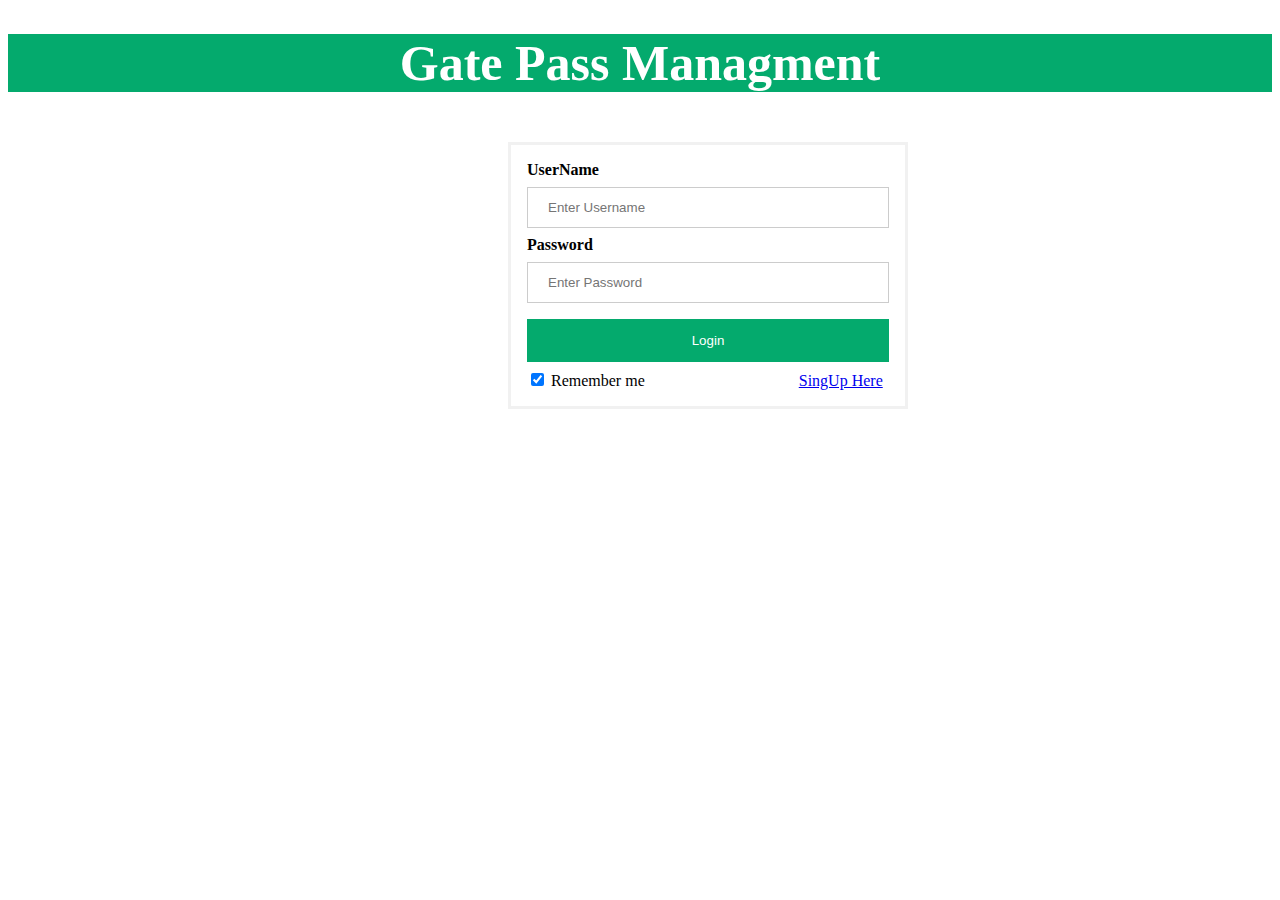
<file: index.html>
<!DOCTYPE html>
<html lang="en">
<head>
    <meta charset="UTF-8">
    <meta http-equiv="X-UA-Compatible" content="IE=edge">
    <meta name="viewport" content="width=device-width, initial-scale=1.0">
    <title>Document</title>
    <link rel="stylesheet" href="homecss.css">


</head>
<body>
  <h1 class ="heading">Gate Pass Managment</h1>
  <div class ="logindiv">
    <form  >
       
      
        <div class="container">
          <label for="uname"><b>UserName</b></label>
          <input type="text" placeholder="Enter Username" name="uname" required>
      
          <label for="psw"><b>Password</b></label>
          <input type="password" placeholder="Enter Password" name="psw" required>
      
          <button  
          >Login</button>
          <label>
            <input type="checkbox" checked="checked" name="remember"> Remember me
            <a  class="Singup" href="./Singuppage.html">  SingUp Here  </a>
          </label>
        </div>
        </form>
      </div>
</body>
</html>
</file>
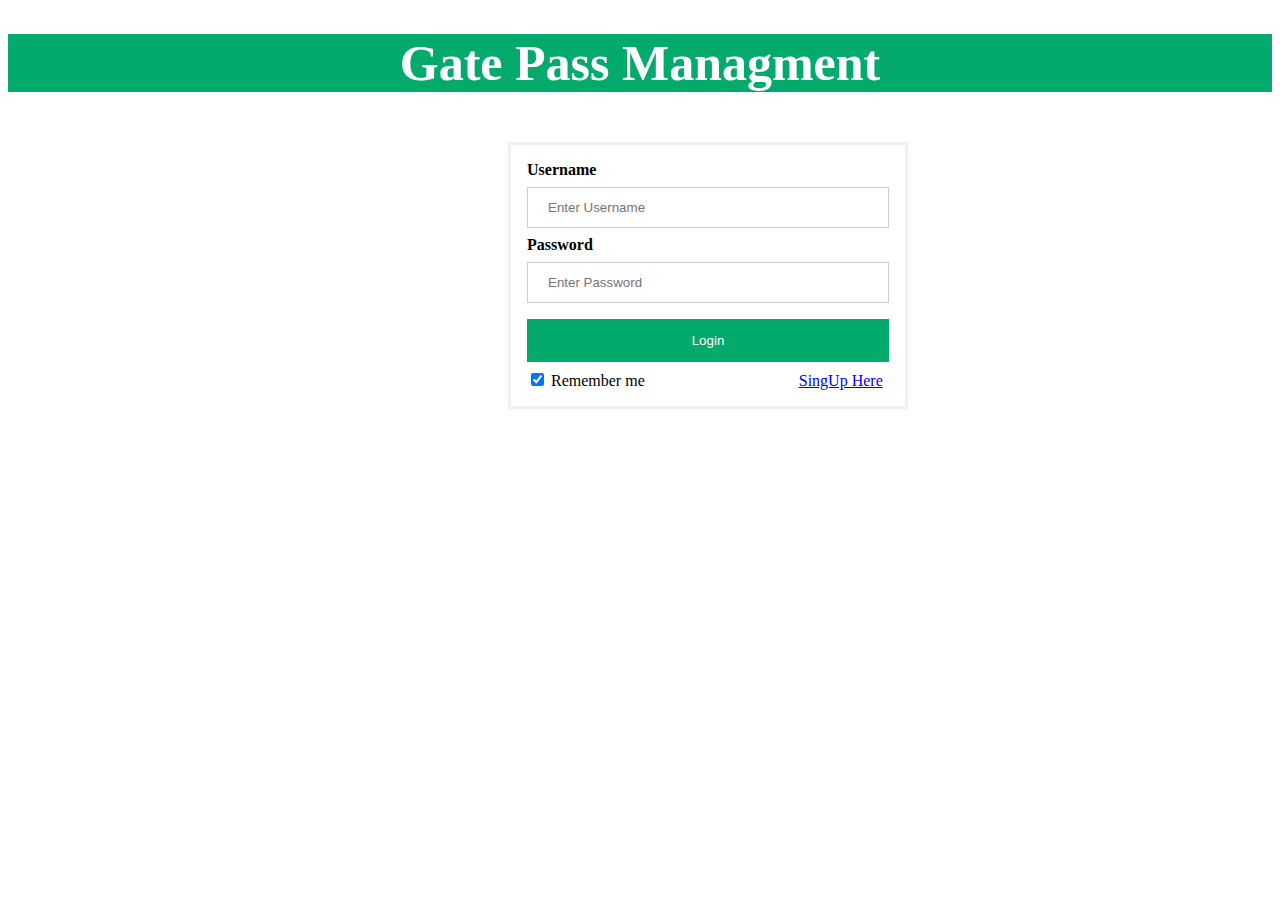
<file: Home.html>
<!DOCTYPE html>
<html lang="en">
<head>
    <meta charset="UTF-8">
    <meta http-equiv="X-UA-Compatible" content="IE=edge">
    <meta name="viewport" content="width=device-width, initial-scale=1.0">
    <title>Document</title>
    <link rel="stylesheet" href="homecss.css">


</head>
<body>
  <h1 class ="heading">Gate Pass Managment</h1>
  <div class ="logindiv">
    <form  >
       
      
        <div class="container">
          <label for="uname"><b>Username</b></label>
          <input type="text" placeholder="Enter Username" name="uname" required>
      
          <label for="psw"><b>Password</b></label>
          <input type="password" placeholder="Enter Password" name="psw" required>
      
          <button  
          >Login</button>
          <label>
            <input type="checkbox" checked="checked" name="remember"> Remember me
            <a  class="Singup" href="./Singuppage.html">  SingUp Here  </a>
          </label>
        </div>
        </form>
      </div>
</body>
</html>
</file>
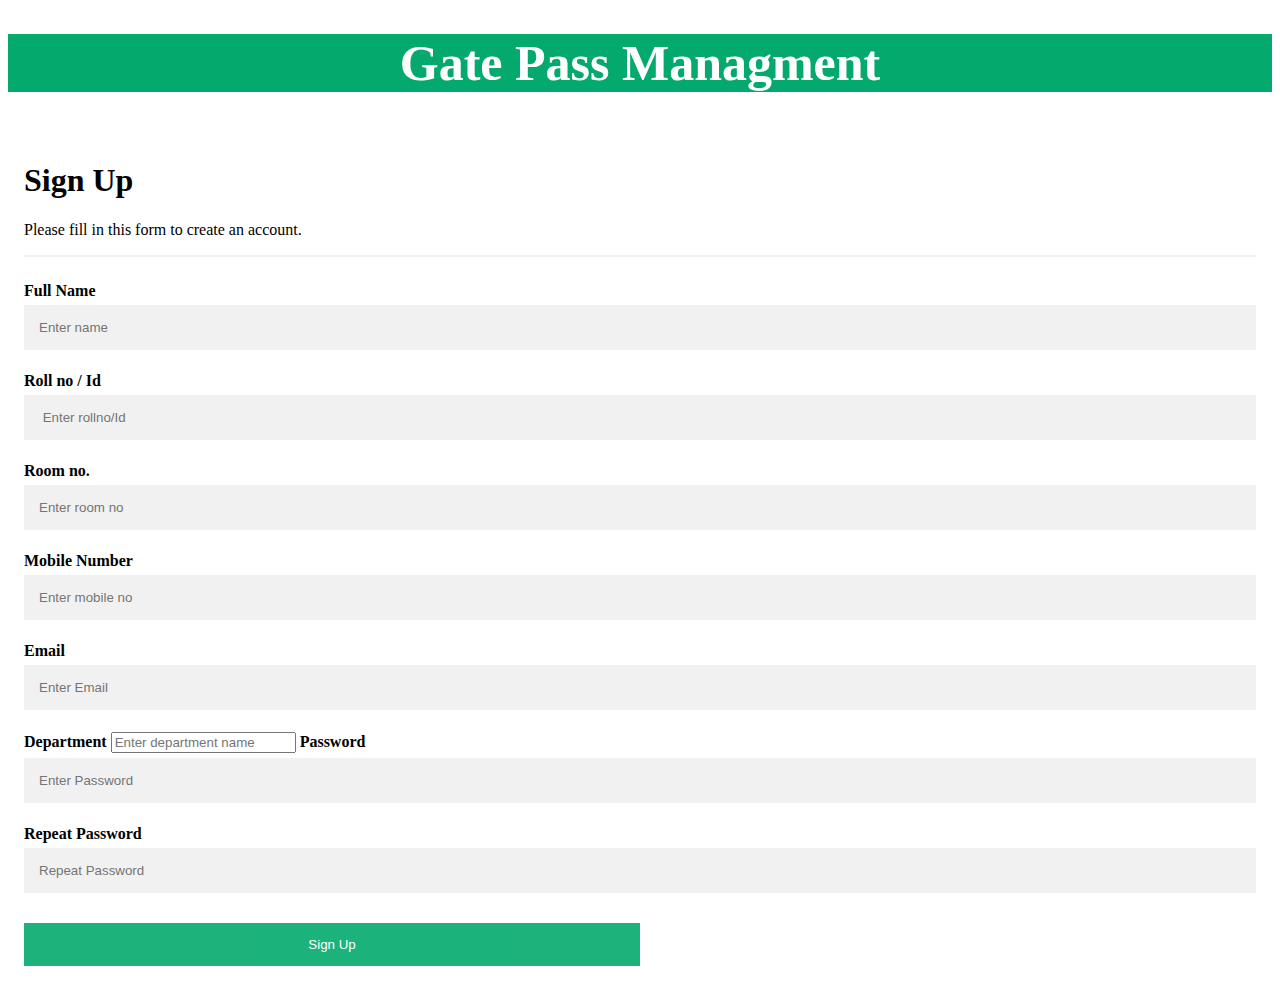
<file: Singuppage.html>
<!DOCTYPE html>
<html lang="en">
<head>
    <meta charset="UTF-8">
    <meta http-equiv="X-UA-Compatible" content="IE=edge">
    <meta name="viewport" content="width=device-width, initial-scale=1.0">
    <title>Document</title>
    <link rel="stylesheet" href="Singuppage.css">
</head>
<body>
    <h1 class="heading">Gate Pass Managment</h1>
    <form >
        <div class="container">
          <h1>Sign Up</h1>
          <p>Please fill in this form to create an account.</p>
          <hr>
       <label for="name"><b>Full Name</b></label>
       <input type="text" placeholder="Enter name" name="name" >
       <label for="rollno"> <b>Roll no / Id</b></label>

       <input type="text" placeholder=" Enter rollno/Id" name="rollno" required>
       <label for="Roomno"><b>Room no.</b></label>
       <input type="text" placeholder="Enter room no" name="Roomno">
       <label for="mobileno" ><b>Mobile Number</b></label>
       <input type="text" placeholder="Enter mobile no" name="mobileno">
          <label for="email"><b>Email</b></label>
          <input type="text" placeholder="Enter Email" name="email" required>
            
            <lablel for="department"><b>Department</b></label>
            <input for="department" placeholder = "Enter department name" name="department" required >
      
          <label for="psw"><b>Password</b></label>
          <input type="password" placeholder="Enter Password" name="psw" required>
      
          <label for="psw-repeat"><b>Repeat Password</b></label>
          <input type="password" placeholder="Repeat Password" name="psw-repeat" required>

      
         
      

      
          <div class="clearfix">
           
            <button type="submit" class="signupbtn"  onclick = "window.location.href='./Home.html';">Sign Up</button>
          </div>
        </div>
      </form>
</body>
</html>
</file>
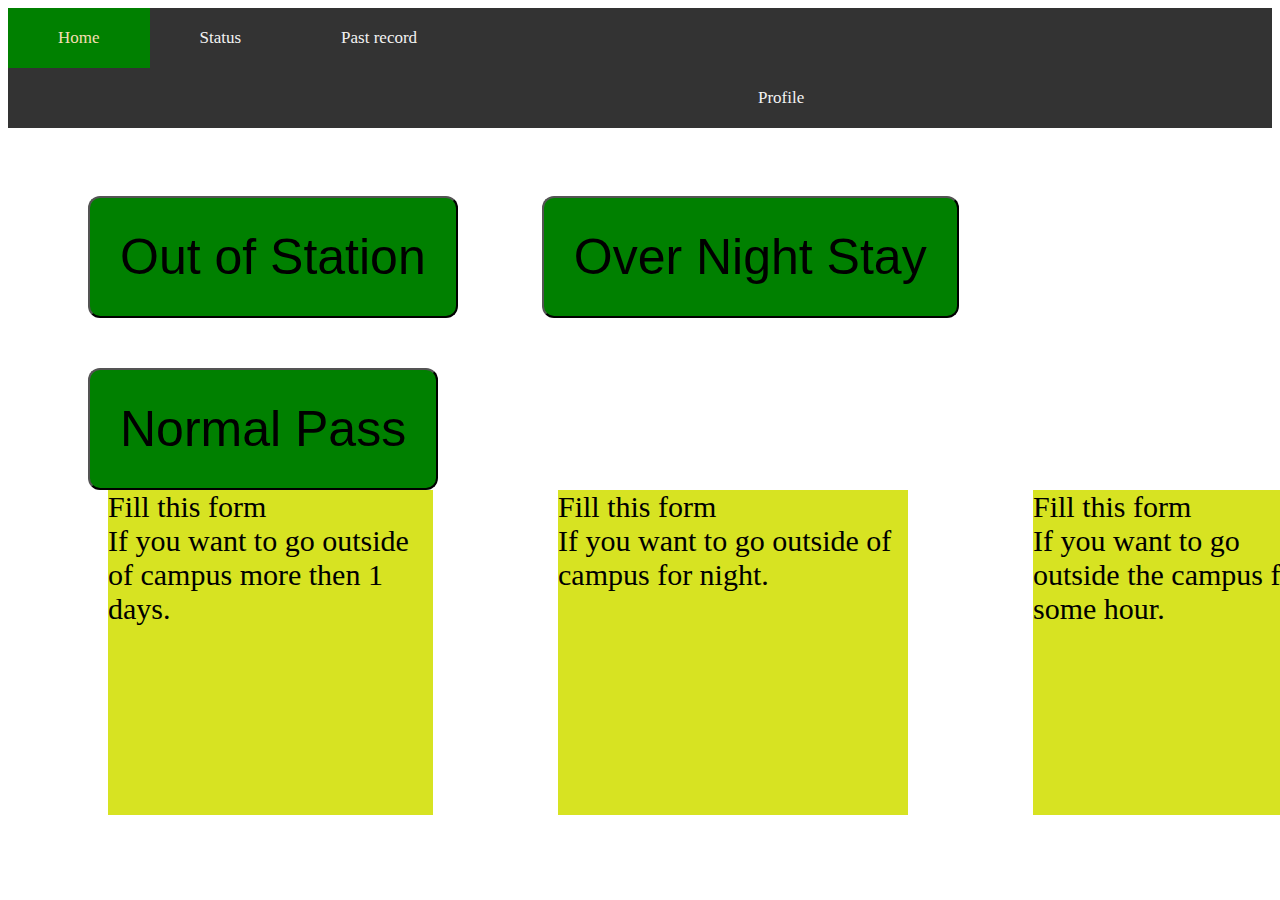
<file: studentportal.html>
<!DOCTYPE html>
<html lang="en">
<head>
    <meta charset="UTF-8">
    <meta http-equiv="X-UA-Compatible" content="IE=edge">
    <meta name="viewport" content="width=device-width, initial-scale=1.0">
    <title>Document</title>
    <link rel="stylesheet" href="studentportal.css">
</head>

<body>
    <div class="nav">
   <a class = "home" href=""  >Home</a>
   <a class = "status" href="">Status</a>
   <a class = " Pastrecord"href="">Past record</a>
<a class = "profile" href=""> Profile</a>

</div>

    <br>
    </div>

        <button class="Outofstation"> Out of Station</button>
        
        <button class="Overnightstay">Over Night Stay</button>
        
        <button class="Normalpass">Normal Pass</button>
       

    </div>
    <div class="div1">
        <p style="font-size: 30px">Fill this form <br> If you want to go outside of campus more then 1 days.</p>
        </div>
        <div class="div2">
            <p style="font-size: 30px">Fill this form <br> If you want to go outside of campus for night. </p>
           </div>
           <div class="div3"> 
            <p style="font-size: 30px">Fill this form <br> If you want to go outside the campus for some hour. </p>
        </div>
   
   
  
   
   

    
</body>
</html>
</file>
<file: homecss.css>
form {
    border: 3px solid #f1f1f1;
  }
  

  input[type=text], input[type=password] {
    width: 100%;
    padding: 12px 20px;
    margin: 8px 0;
    display: inline-block;
    border: 1px solid #ccc;
    box-sizing: border-box;
  }
  

  button {
    background-color: #04AA6D;
    color: white;
    padding: 14px 20px;
    margin: 8px 0;
    border: none;
    cursor: pointer;
    width: 100%;
  }
  

  button:hover {
    opacity: 0.8;
  }
  
  
  .cancelbtn {
    width: auto;
    padding: 10px 18px;
    background-color: #f44336;
  }
  
 
  .imgcontainer {
    text-align: center;
    margin: 24px 0 12px 0;
  }
  

  img.avatar {
    width: 40%;
    border-radius: 50%;
  }
  
 
  .container {
    padding: 16px;
  }
  
 
  span.psw {
    float: right;
    padding-top: 16px;
  }
.logindiv{
  width: 400px;
  margin-top: 50px;
  margin-left: 500px;
}
.heading{
  text-align: center;
  color: white;
  background-color: #04AA6D;
  font-size: 50px;
}
.Singup{
margin-left: 150px;
}

  
 
  @media screen and (max-width: 500px) {
    span.psw {
      display: block;
      float: none;
    }
    .cancelbtn {
      width: 100%;
    }
  }
</file>
<file: Singuppage.css>
* {box-sizing: border-box}


  input[type=text], input[type=password] {
  width: 100%;
  padding: 15px;
  margin: 5px 0 22px 0;
  display: inline-block;
  border: none;
  background: #f1f1f1;
}

input[type=text]:focus, input[type=password]:focus {
  background-color: #ddd;
  outline: none;
}

hr {
  border: 1px solid #f1f1f1;
  margin-bottom: 25px;
}


button {
  background-color: #04AA6D;
  color: white;
  padding: 14px 20px;
  margin: 8px 0;
  border: none;
  cursor: pointer;
  width: 100%;
  opacity: 0.9;
}

button:hover {
  opacity:1;
}


.cancelbtn {
  padding: 14px 20px;
  background-color: #f44336;
}


.cancelbtn, .signupbtn {
  float: left;
  width: 50%;
}


.container {
  padding: 16px;
}


.clearfix::after {
  content: "";
  clear: both;
  display: table;
}
.heading{
    text-align: center;
    color: white;
    background-color: #04AA6D;
    font-size: 50px;
  }


@media screen and (max-width: 300px) {
  .cancelbtn, .signupbtn {
    width: 100%;
  }
}
</file>
<file: studentportal.css>
@media screen and (min-width:480px){



.nav{
    background-color:#333 ;
    overflow: hidden;

}
.nav a ,.btn  {
    float: left;
    color: #f2f2f2;
    text-align: center;
    padding: 20px 50px;
    text-decoration: none;
    font-size: 17px;
   
}
.nav a:hover{
    background-color: #ddd;
    color: black;
}
.nav a.home{
    background-color: green;
    color: wheat;
}
.Outofstation, .Overnightstay, .Normalpass{
  background-color: green;
  font-size: 50px;
  padding: 30px 30px;
  border-radius: 12px;
  margin-top: 50px;
  margin-left: 80px;
  transition-duration: 0.5s;
}
.Outofstation:hover{
    background-color: green;
 color: wheat;
   
     
} 
.Overnightstay{
   
  transition-duration: 0.5s;
} 
.Overnightstay:hover{
    background-color: green;
    color: wheat;
}
.Normalpass{
   
    transition-duration: 0.5s;
}
.Normalpass:hover{
    background-color: green;
    color: wheat;
}
.box1{
    padding: 100px,100px;
    border: 1px solid black;
    width: 100px;
    height: 100px;
}
.button1{
    position: relative;
    display: inline-block;
    border-bottom: 1px dotted black;
}
.button1text{
    visibility: hidden;
    width: 120px;
    background-color: black;
    color: #fff;
    text-align: center;
    padding: 6px;
    border-radius: 6px;
    position: absolute;
    z-index: 1;
}
.button1:hover .button1text{
    visibility: visible;
}
.div1{
    border: 5px;
    height: 325px;
    width: 325px;
    background-color: rgb(215, 227, 34);
    border-color: black;
    margin-left: 100px;
    margin-top: -30px;
}
.div2{
    border: 5px;
    height: 325px;
    width: 350px;
    background-color: rgb(215, 227, 34);
    border-color: black;
    margin-left: 550px;
    margin-top: -355px;
}
.div3{
    border: 5px;
    height: 325px;
    width: 300px;
    background-color: rgb(215, 227, 34);
    border-color: black;
    margin-left:1025px;
    margin-top: -355px;

}
.profile{
    margin-left: 700px;
    border-radius: 70%;
}


}
</file>
